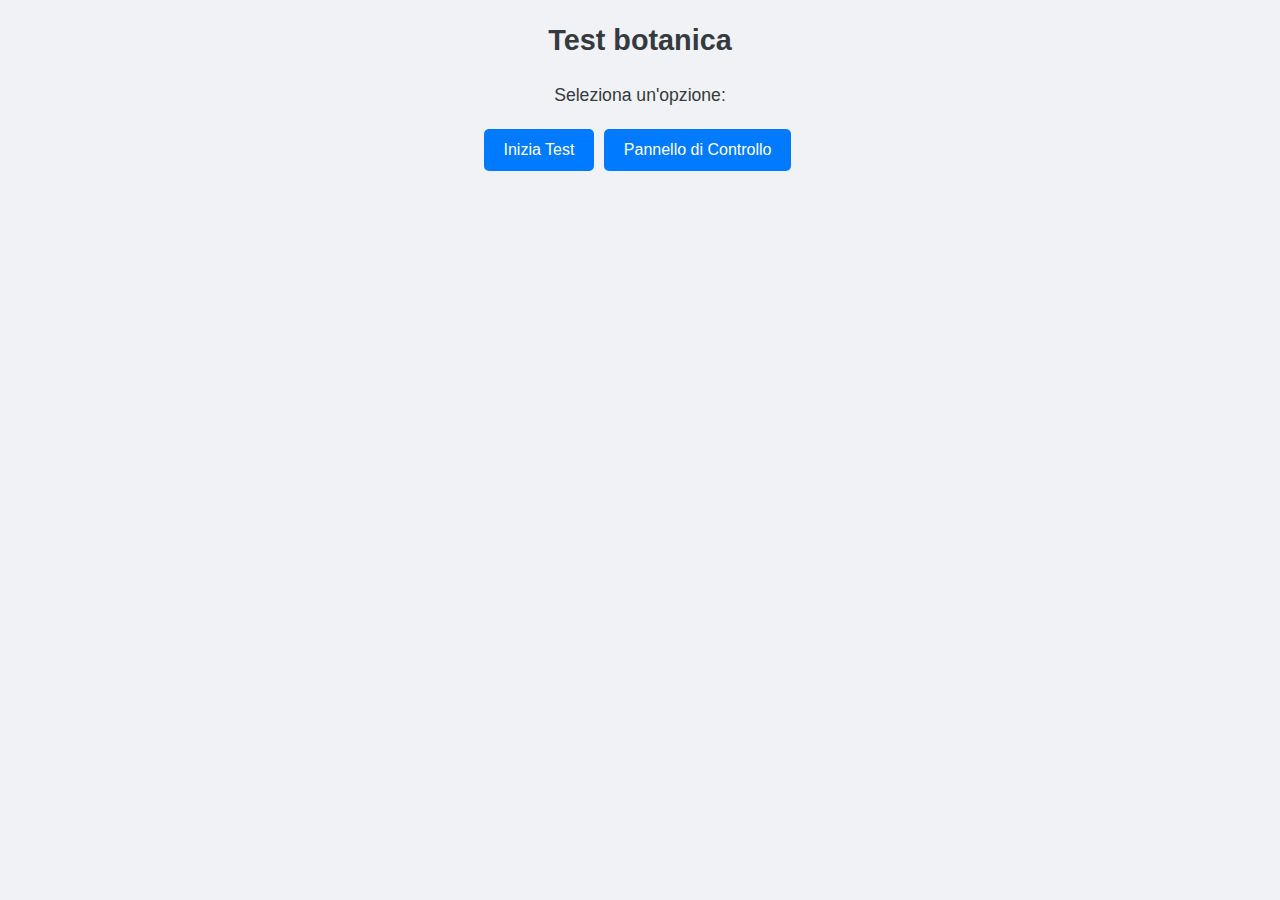
<file: index.html>
<!DOCTYPE html>
<html lang="it">

<head>
  <meta charset="UTF-8">
  <!-- Inserire questa meta tag -->
  <meta name="viewport" content="width=device-width, initial-scale=1.0">
  
  <title>Test Botanica</title>
  <link rel="stylesheet" href="style.css">
</head>

<body>
    <h1>Test botanica</h1>
    <p>Seleziona un'opzione:</p>
    <div id="container">
        <button id="btnInizia">Inizia Test</button>
        <button id="btnPannello">Pannello di Controllo</button>
    </div>

    <!-- Qui cambia solo il testo: "DOMANDE" -->
    <div id="test-container">
        <h2>DOMANDE</h2>
        <div id="listaDomande"></div>
        <button id="btnInvia">Invia Risposte</button>
        <div id="risultato" class="risultato"></div>
        <button id="btnNuovo" class="hidden">Esegui Nuovo Test</button>
        <button id="btnRipeti" class="hidden">Riproponi lo stesso Test</button>
    </div>

    <script>
        let poolDomande = [];
        let domandeScelte = [];
        let risposteUtente = {};

        window.addEventListener('DOMContentLoaded', () => {
            fetch('domande.json')
                .then(res => res.json())
                .then(data => {
                    poolDomande = data;
                })
                .catch(err => console.error("Errore nel caricamento del file JSON:", err));

            document.getElementById('btnInizia').addEventListener('click', iniziaTest);
            document.getElementById('btnInvia').addEventListener('click', inviaRisposte);
            document.getElementById('btnNuovo').addEventListener('click', eseguiNuovoTest);
            document.getElementById('btnRipeti').addEventListener('click', ripetiStessoTest);
            document.getElementById('btnPannello').addEventListener('click', () => {
                // Semplicemente reindirizziamo alla pagina pannello.html
                window.location.href = "pannello.html";
            });
        });

        function iniziaTest() {
            domandeScelte = [];
            risposteUtente = {};
            document.getElementById('listaDomande').innerHTML = '';
            document.getElementById('risultato').textContent = '';
            document.getElementById('btnNuovo').classList.add('hidden');
            document.getElementById('btnRipeti').classList.add('hidden');

            if (poolDomande.length < 24) {
                alert("Non ci sono abbastanza domande nel file JSON per crearne 24 uniche!");
                return;
            }
            domandeScelte = pescaDomandeCasuali(24, poolDomande);
            mostraDomande(domandeScelte);
            document.getElementById('test-container').style.display = 'block';
        }

        function pescaDomandeCasuali(n, array) {
            const copia = [...array];
            shuffle(copia);
            return copia.slice(0, n);
        }

        function shuffle(arr) {
            for (let i = arr.length - 1; i > 0; i--) {
                const j = Math.floor(Math.random() * (i + 1));
                [arr[i], arr[j]] = [arr[j], arr[i]];
            }
        }

        function mostraDomande(domande) {
            const container = document.getElementById('listaDomande');
            container.innerHTML = '';
            domande.forEach((dom, index) => {
                const divDomanda = document.createElement('div');
                divDomanda.className = 'domanda';

                const titolo = document.createElement('h3');
                titolo.textContent = `Domanda ${index + 1}: ${dom.domanda}`;
                divDomanda.appendChild(titolo);

                dom.opzioni.forEach((opzione, idx) => {
                    const label = document.createElement('label');
                    label.style.display = 'block';

                    const radio = document.createElement('input');
                    radio.type = 'radio';
                    radio.name = 'domanda_' + dom.id;
                    radio.value = idx;
                    radio.addEventListener('change', () => {
                        risposteUtente[dom.id] = parseInt(radio.value);
                    });
                    label.appendChild(radio);
                    label.appendChild(document.createTextNode(' ' + opzione));
                    divDomanda.appendChild(label);
                });

                container.appendChild(divDomanda);
            });
        }

        function inviaRisposte() {
            let corrette = 0;
            domandeScelte.forEach(d => {
                const correctIndex = d.corretta - 1;
                const correctRadio = document.querySelector(`input[name="domanda_${d.id}"][value="${correctIndex}"]`);
                if (correctRadio) {
                    const labelCorrect = correctRadio.closest('label');
                    labelCorrect.classList.add('correct-answer');
                }
                // Se l'utente NON ha risposto o ha risposto in modo errato
                if (risposteUtente[d.id] === undefined || risposteUtente[d.id] !== correctIndex) {
                    registraErroreDomanda(d);
                } else {
                    corrette++;
                }
            });
            const punteggio = `${corrette}/${domandeScelte.length}`;
            const risultatoEl = document.getElementById('risultato');
            risultatoEl.textContent = `Punteggio: ${punteggio} - `;
            if (corrette >= 18) {
                risultatoEl.textContent += "TEST SUPERATO";
            } else {
                risultatoEl.textContent += "TEST NON SUPERATO";
            }
            salvaDettagliTest(corrette);
            document.getElementById('btnNuovo').classList.remove('hidden');
            document.getElementById('btnRipeti').classList.remove('hidden');
        }

        // Aggiunta: registra gli errori in localStorage
        function registraErroreDomanda(domanda) {
            // Leggiamo il record delle domande errate
            let errori = JSON.parse(localStorage.getItem('domandeErrate')) || {};

            // Se non esiste questa domanda, inizializziamo
            if (!errori[domanda.id]) {
                errori[domanda.id] = {
                    testo: domanda.domanda,
                    corretta: domanda.opzioni[domanda.corretta - 1], // testo della risposta corretta
                    volteSbagliata: 0
                };
            }
            // Incrementiamo il contatore
            errori[domanda.id].volteSbagliata++;

            // Salviamo
            localStorage.setItem('domandeErrate', JSON.stringify(errori));
        }

        function eseguiNuovoTest() {
            iniziaTest();
        }

        function ripetiStessoTest() {
            risposteUtente = {};
            document.getElementById('listaDomande').innerHTML = '';
            document.getElementById('risultato').textContent = '';
            document.getElementById('btnNuovo').classList.add('hidden');
            document.getElementById('btnRipeti').classList.add('hidden');
            mostraDomande(domandeScelte);
        }

        function salvaDettagliTest(numCorrette) {
            let stat = JSON.parse(localStorage.getItem('statisticheTest')) || {
                testTotali: 0,
                testSuperati: 0,
                risposteEsatteComplessive: 0,
                risposteDateComplessive: 0
            };
            stat.testTotali += 1;
            stat.risposteEsatteComplessive += numCorrette;
            stat.risposteDateComplessive += domandeScelte.length;
            if (numCorrette >= 18) {
                stat.testSuperati += 1;
            }
            localStorage.setItem('statisticheTest', JSON.stringify(stat));
        }
    </script>
</body>

</html>
</file>
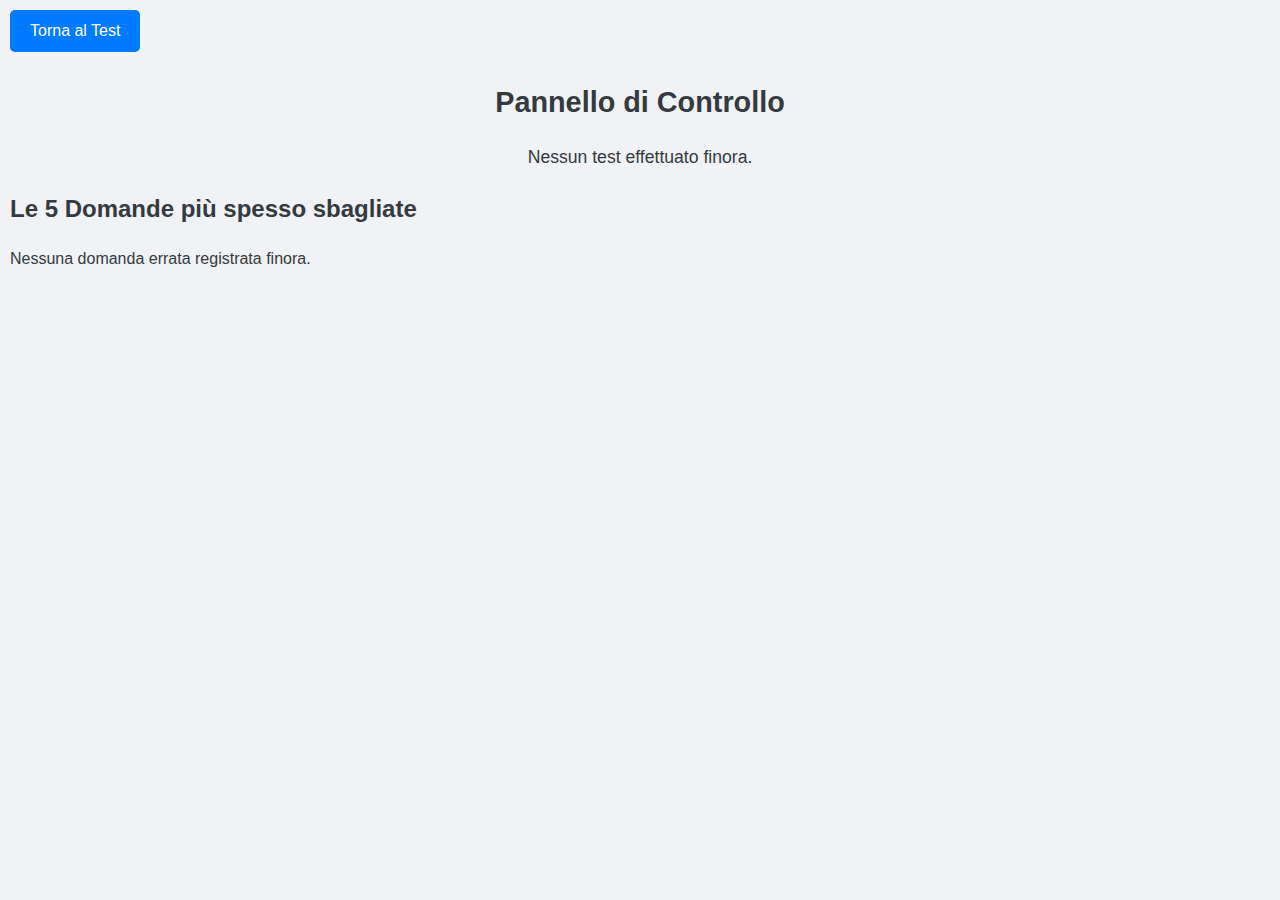
<file: pannello.html>
<!DOCTYPE html>
<html lang="it">
<head>
  <meta charset="UTF-8">
  <!-- Inserire questa meta tag -->
  <meta name="viewport" content="width=device-width, initial-scale=1.0">
  
  <title>Pannello di controllo</title>
  <link rel="stylesheet" href="style.css">
</head>
<body>
  <button id="btnBack">Torna al Test</button>
  <h1>Pannello di Controllo</h1>
  <div id="info">
    <p id="tentativi"></p>
    <p id="mediaErrori"></p>
    <p id="superati"></p>
    <p id="nonSuperati"></p>
  </div>
  <h2>Le 5 Domande più spesso sbagliate</h2>
  <div id="domandeFrequenti"></div>

  <script>
    window.addEventListener('DOMContentLoaded', () => {
      // Pulsante per tornare all'index
      document.getElementById('btnBack').addEventListener('click', () => {
        window.location.href = "index.html";
      });

      mostraStatistiche();
      mostraDomandePiuSbagliate();
    });

    function mostraStatistiche() {
      let stat = JSON.parse(localStorage.getItem('statisticheTest'));
      if (!stat) {
        // Se non esiste, vuol dire che non è ancora stato fatto nessun test
        document.getElementById('tentativi').textContent = "Nessun test effettuato finora.";
        return;
      }
      // 1) Numero di tentativi totali
      document.getElementById('tentativi').textContent = "Tentativi totali: " + stat.testTotali;

      // 2) Media degli errori: errori totali / testTotali
      let erroriTotali = stat.risposteDateComplessive - stat.risposteEsatteComplessive;
      let mediaErrori = (stat.testTotali > 0) ? (erroriTotali / stat.testTotali).toFixed(2) : 0;
      document.getElementById('mediaErrori').textContent = "Media errori per test: " + mediaErrori;

      // 3) Numero di volte in cui il test è stato superato
      document.getElementById('superati').textContent = "Test superati: " + stat.testSuperati;

      // 4) Numero di volte in cui il test NON è stato superato
      let nonSuperati = stat.testTotali - stat.testSuperati;
      document.getElementById('nonSuperati').textContent = "Test non superati: " + nonSuperati;
    }

    function mostraDomandePiuSbagliate() {
      let errori = JSON.parse(localStorage.getItem('domandeErrate'));
      if (!errori) {
        document.getElementById('domandeFrequenti').textContent = "Nessuna domanda errata registrata finora.";
        return;
      }
      // Convertiamo l'oggetto in un array per poter ordinare
      let arrErrori = Object.keys(errori).map(id => {
        return {
          id: id,
          testo: errori[id].testo,
          corretta: errori[id].corretta,
          volteSbagliata: errori[id].volteSbagliata
        };
      });
      // Ordiniamo decrescente in base a volteSbagliata
      arrErrori.sort((a,b) => b.volteSbagliata - a.volteSbagliata);
      // Prendiamo le prime 5
      let top5 = arrErrori.slice(0, 5);

      let container = document.getElementById('domandeFrequenti');
      container.innerHTML = "";

      top5.forEach((item, index) => {
        let div = document.createElement('div');
        div.className = 'domanda';

        let numero = document.createElement('h3');
        numero.textContent = `${index+1}) Domanda ID#${item.id} sbagliata ${item.volteSbagliata} volte`;
        div.appendChild(numero);

        let testoDomanda = document.createElement('p');
        testoDomanda.textContent = "Testo: " + item.testo;
        div.appendChild(testoDomanda);

        let rispostaCorretta = document.createElement('p');
        rispostaCorretta.textContent = "Risposta corretta: " + item.corretta;
        div.appendChild(rispostaCorretta);

        container.appendChild(div);
      });
    }
  </script>
</body>
</html>
</file>
<file: style.css>
/* Stile base: font e layout generali */
html {
    /* <<< CONSIGLIO >>> Di solito si imposta la font-size sul tag html, 
       così possiamo usare i rem in modo più flessibile */
    font-size: 16px;
}

*,
*::before,
*::after {
    /* <<< CONSIGLIO >>> box-sizing: border-box evita sorprese di layout */
    box-sizing: border-box;
}

body {
    font-family: Arial, sans-serif;
    margin: 10px;
    background-color: #f0f2f5;
    color: #343a40;
    /* font-size: 16px;  <-- Possiamo rimuovere se impostata su html
       o lasciare se preferisci gestire da body. */
    line-height: 1.5;
}

h1 {
    font-size: 1.8rem;
    margin-bottom: 20px;
    text-align: center;
}

p {
    font-size: 1.1rem;
    text-align: center;
}

#container {
    margin-top: 20px;
    text-align: center;
}

/* <<< CONSIGLIO >>> Se vuoi che i pulsanti siano 
   più grandi anche su desktop, puoi aumentare un po’ questi valori */
button {
    padding: 12px 20px;
    font-size: 1rem;
    cursor: pointer;
    border: none;
    background-color: #007bff;
    color: #fff;
    border-radius: 5px;
    display: inline-block;
    margin-bottom: 10px;
    margin-right: 5px; /* Piccolo margine tra i bottoni */
}

button:hover {
    background-color: #0056b3;
}

#test-container {
    margin-top: 20px;
    display: none;
}

.domanda {
    background-color: #ffffff;
    border: 1px solid #dee2e6;
    border-radius: 6px;
    padding: 15px;
    margin-bottom: 15px;
    box-shadow: 0px 2px 5px rgba(0, 0, 0, 0.1);
}

.domanda h3 {
    font-size: 1.2rem;
    margin-bottom: 10px;
}

/* In generale, preferibile stile in CSS piuttosto che inline (label.style.display = 'block') */
label {
    font-size: 1rem;
    display: block;
    margin-bottom: 8px;
    /* <<< CONSIGLIO >>> Se vuoi aumentare la dimensione della checkbox/radio su mobile:
       puoi usare transform: scale(1.2) in un media query */
}

.correct-answer {
    background-color: #c3fcd4;
    padding: 2px 4px;
    border-radius: 4px;
}

.risultato {
    margin-top: 20px;
    font-weight: bold;
    font-size: 1.2rem;
    text-align: center;
}

.hidden {
    display: none;
}

/* 
   ===========================
   Responsive design per mobile
   ===========================
   Includiamo uno step a 480px (smartphone piccoli).
   Volendo possiamo aggiungere un breakpoint a 768px per i tablet.
*/
@media (max-width: 480px) {
    /* 
       Permettiamo al layout di occupare tutto lo schermo 
       (ricorda la meta viewport nell’HTML!)
    */
    body {
        margin: 10px;
        /* Font leggermente più grande per mobile: 18px (o in rem) */
        font-size: 18px;
    }

    h1 {
        font-size: 1.5rem;
    }

    p {
        font-size: 1rem;
    }

    /* I bottoni a tutta larghezza, più grandi e facilmente cliccabili */
    button {
        width: 100%;
        padding: 12px 0;
        font-size: 1.1rem;
        margin-right: 0; /* Tolto il margine a destra, 
                           visto che sono a blocco */
    }

    /* Eliminiamo eventuali padding orizzontali, così i contenuti 
       si allineano bene ai margini dello schermo */
    #test-container {
        padding: 0;
    }

    .domanda {
        padding: 15px;
        width: 100%;
        font-size: 1.1rem;
        text-align: left; /* Meglio a sinistra, più leggibile su mobile */
    }

    .domanda h3 {
        font-size: 1.2rem;
    }

    label {
        font-size: 1.1rem;
    }

    .risultato {
        font-size: 1.3rem;
    }

    /* Se vuoi rendere più grandi i radio button su mobile,
       puoi utilizzare scale in un selettore più specifico. 
       Esempio: */
    .domanda input[type="radio"] {
        transform: scale(1.3);
        margin-right: 8px;
    }
}

/* 
   (Opzionale) Se vuoi anche coprire la fascia tablet (max-width: 768px)
   puoi inserire un altro @media con regole aggiuntive.
*/
@media (max-width: 768px) {
    /* Regole per tablet: dimensioni intermedie */
    /* Esempio:
       .domanda {
         font-size: 1.05rem;
       }
    */
}
</file>
